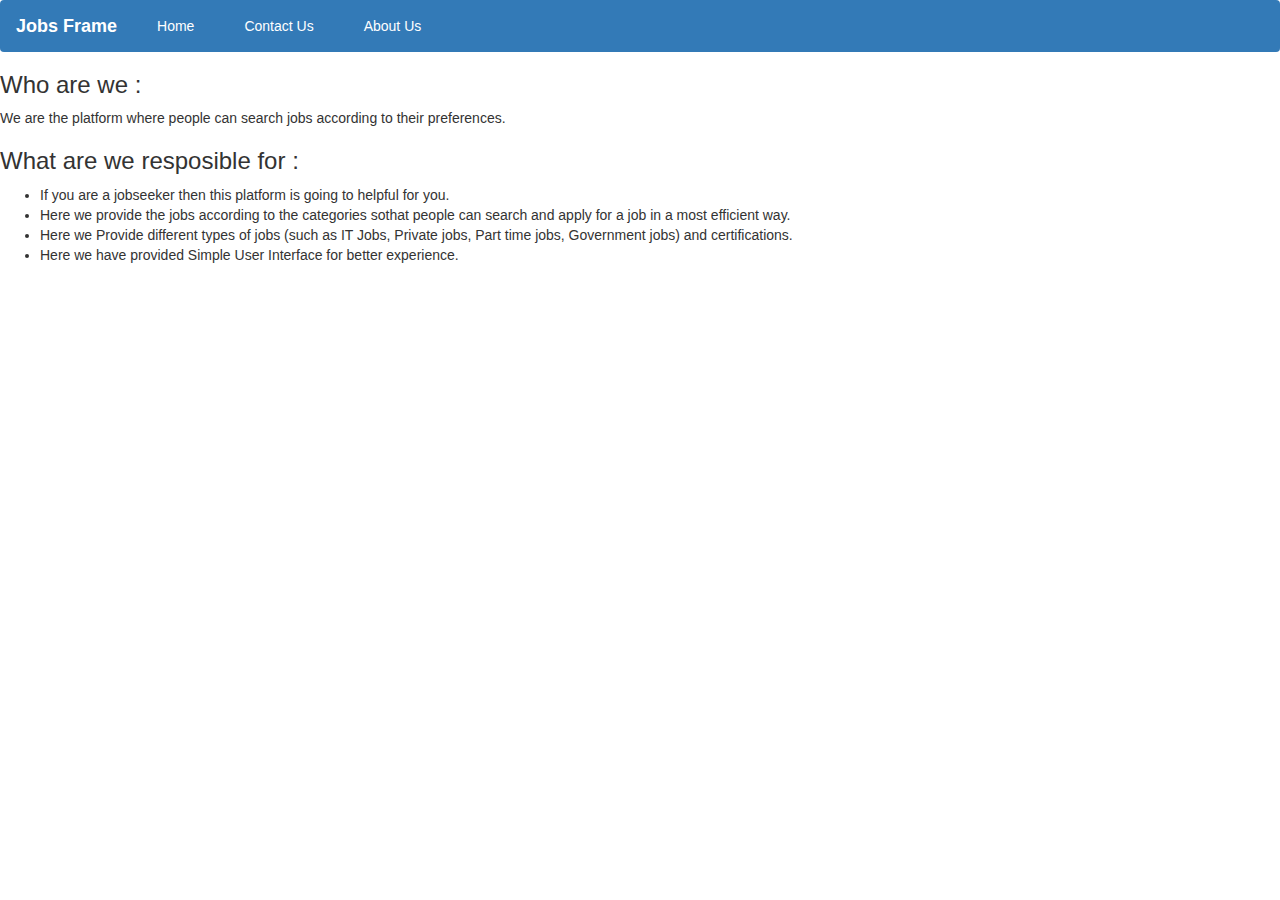
<file: jobs1/templates/jobs1/about_us.html>
<html>
    <head>
        <style>
            .fa {
              padding: 20px;
              font-size: 30px;
              width: 50px;
              text-align: center;
              text-decoration: none;
              margin: 5px 2px;
            }
            
            .fa:hover {
                opacity: 0.7;
            }
            
            .fa-facebook {
              background: #3B5998;
              color: white;
            }
            
            .fa-twitter {
              background: #55ACEE;
              color: white;
            }
            
            .fa-google {
              background: #dd4b39;
              color: white;
            }
            
            .fa-linkedin {
              background: #007bb5;
              color: white;
            }
            
            .fa-youtube {
              background: #bb0000;
              color: white;
            }
            
            .fa-instagram {
              background: #125688;
              color: white;
            }
            
            .fa-pinterest {
              background: #cb2027;
              color: white;
            }
            
            .fa-snapchat-ghost {
              background: #fffc00;
              color: white;
              text-shadow: -1px 0 black, 0 1px black, 1px 0 black, 0 -1px black;
            }
            
            .fa-skype {
              background: #00aff0;
              color: white;
            }
            
            .fa-android {
              background: #a4c639;
              color: white;
            }
            
            .fa-dribbble {
              background: #ea4c89;
              color: white;
            }
            
            .fa-vimeo {
              background: #45bbff;
              color: white;
            }
            
            .fa-tumblr {
              background: #2c4762;
              color: white;
            }
            
            .fa-vine {
              background: #00b489;
              color: white;
            }
            
            .fa-foursquare {
              background: #45bbff;
              color: white;
            }
            
            .fa-stumbleupon {
              background: #eb4924;
              color: white;
            }
            
            .fa-flickr {
              background: #f40083;
              color: white;
            }
            
            .fa-yahoo {
              background: #430297;
              color: white;
            }
            
            .fa-soundcloud {
              background: #ff5500;
              color: white;
            }
            
            .fa-reddit {
              background: #ff5700;
              color: white;
            }
            
            .fa-rss {
              background: #ff6600;
              color: white;
            }
            </style>
            <link rel="stylesheet" href="https://cdnjs.cloudflare.com/ajax/libs/font-awesome/4.7.0/css/font-awesome.min.css">
        <!-- Required meta tags -->
        <meta charset="utf-8">
        <meta name="viewport" content="width=device-width, initial-scale=1">
    
        <!-- Latest compiled and minified CSS -->
        <link rel="stylesheet" href="https://maxcdn.bootstrapcdn.com/bootstrap/3.4.1/css/bootstrap.min.css">
    
        <!-- jQuery library -->
        <script src="https://ajax.googleapis.com/ajax/libs/jquery/3.5.1/jquery.min.js"></script>
    
        <!-- Latest compiled JavaScript -->
        <script src="https://maxcdn.bootstrapcdn.com/bootstrap/3.4.1/js/bootstrap.min.js"></script>
        
    
    
        <title>Jobs Frame</title>
    
    </head>
    <body>
      <nav class="navbar bg-primary">
        <div class="container-fluid ">
          <div class="navbar-header">
            <button type="button" style="background-color:#2b0909 ;" class="navbar-toggle" data-toggle="collapse" data-target="#myNavbar1">
              <span class="icon-bar" style="background-color:white ;"></span>
              <span class="icon-bar" style="background-color:white ;"></span>
              <span class="icon-bar" style="background-color:white ;"></span>
            </button>
            <b class="navbar-brand" >Jobs Frame</b>
          </div>
          <div class="collapse navbar-collapse" id="myNavbar1">
            <ul class="nav navbar-nav">
              <li><a style=" 
                color: white;
                padding: 15px 25px;
                text-align: center;" href="/index/all_jobs/1">Home</a></li>
              <li><a style=" 
                color: white;
                padding: 15px 25px;
                text-align: center;" href="/contact_us">Contact Us</a></li>
              <li><a style=" 
                color: white;
                padding: 15px 25px;
                text-align: center;" href="/about_us">About Us</a></li>
          </ul>
            
          </div>
        </div>
      </nav>
        <h3>Who are we : </h3>
        <p>We are the platform where people can search jobs according to their preferences.  </p>

        <h3>What are we resposible for : </h3>
        <ul>
          <li>If you are a jobseeker then this platform is going to helpful for you.</li>
          <li>Here we provide the jobs according to the categories sothat people can search and apply for a job in a most efficient way.</li>
          <li>Here we Provide different types of jobs (such as IT Jobs, Private jobs, Part time jobs, Government jobs) and certifications.</li>
          <li>Here we have provided Simple User Interface for better experience.
          </li>
        </ul>
        
    </body>
</html>
</file>
